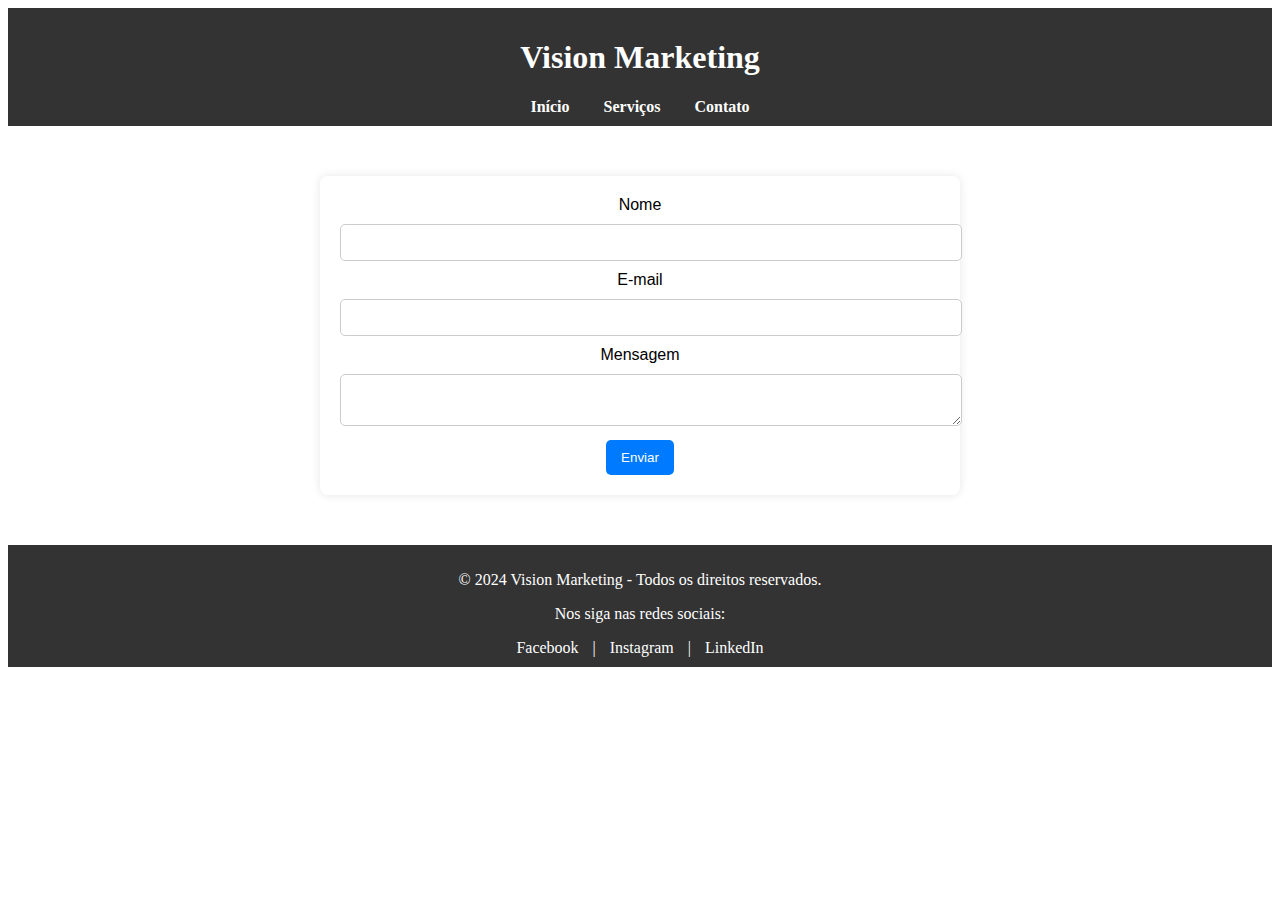
<file: ProgWeb/contato.html>
<!DOCTYPE html>
<html lang="pt-BR">
<head>
    <meta charset="UTF-8">
    <meta name="viewport" content="width=device-width, initial-scale=1.0">
    <link rel="stylesheet" href="stylesContato.css">
    <title>Vision Marketing - Contato</title>
</head>

<body>
    <header>
        <h1>Vision Marketing</h1>
        <nav>
            <a href="index.html">Início</a>
            <a href="servicos.html">Serviços</a>
            <a href="contato.html">Contato</a>
        </nav>
    </header>
        
    <main>
        <form>

            <label for="nome">Nome</label>
            <input type="text" name="nome" id="nome" required>
        
            <label for="email">E-mail</label>
            <input type="email" name="email" id="email" required>
        
            <label for="mensagem">Mensagem</label>
            <textarea name="mensagem" id="mensagem"></textarea>
    
            <button type="submit" data-button>Enviar</button>
        </form>
    </main>

    <footer>
        <p>&copy; 2024 Vision Marketing - Todos os direitos reservados.</p>
        <p>Nos siga nas redes sociais:</p>
        <a href="https://facebook.com/visionmarketing" target="_blank">Facebook</a> |
        <a href="https://instagram.com/visionmarketing" target="_blank">Instagram</a> |
        <a href="https://linkedin.com/company/visionmarketing" target="_blank">LinkedIn</a>
    </footer>

</body>
</html>
</file>
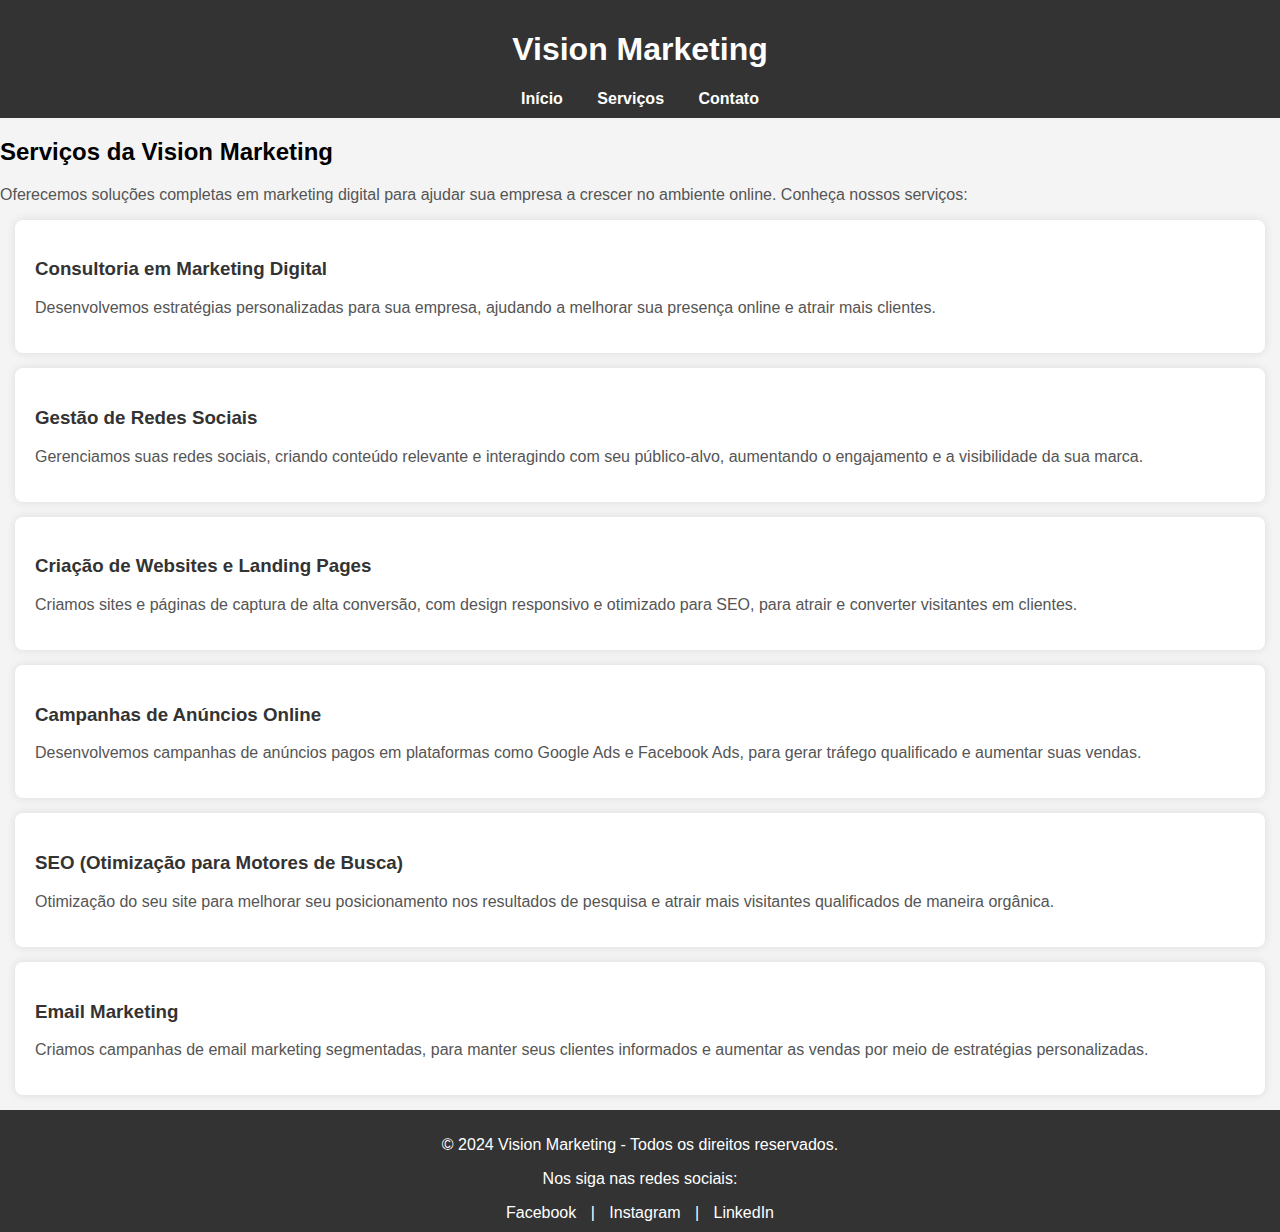
<file: ProgWeb/servicos.html>
<!DOCTYPE html>
<html lang="pt-BR">
<head>
    <meta charset="UTF-8">
    <meta name="viewport" content="width=device-width, initial-scale=1.0">
    <title>Vision Marketing - Serviços</title>
    <link rel="stylesheet" href="stylesServico.css">
</head>

<body>
    <header>
        <h1>Vision Marketing</h1>
        <nav>
            <a href="index.html">Início</a>
            <a href="servicos.html">Serviços</a>
            <a href="contato.html">Contato</a>
        </nav>
    </header>

    <main>
        <h2>Serviços da Vision Marketing</h2>
        <p>Oferecemos soluções completas em marketing digital para ajudar sua empresa a crescer no ambiente online. Conheça nossos serviços:</p>
        

        <section>
            <h3>Consultoria em Marketing Digital</h3>
            <p>Desenvolvemos estratégias personalizadas para sua empresa, ajudando a melhorar sua presença online e atrair mais clientes.</p>
        </section>


        <section>
            <h3>Gestão de Redes Sociais</h3>
            <p>Gerenciamos suas redes sociais, criando conteúdo relevante e interagindo com seu público-alvo, aumentando o engajamento e a visibilidade da sua marca.</p>
        </section>


        <section>
            <h3>Criação de Websites e Landing Pages</h3>
            <p>Criamos sites e páginas de captura de alta conversão, com design responsivo e otimizado para SEO, para atrair e converter visitantes em clientes.</p>
        </section>


        <section>
            <h3>Campanhas de Anúncios Online</h3>
            <p>Desenvolvemos campanhas de anúncios pagos em plataformas como Google Ads e Facebook Ads, para gerar tráfego qualificado e aumentar suas vendas.</p>
        </section>


        <section>
            <h3>SEO (Otimização para Motores de Busca)</h3>
            <p>Otimização do seu site para melhorar seu posicionamento nos resultados de pesquisa e atrair mais visitantes qualificados de maneira orgânica.</p>
        </section>


        <section>
            <h3>Email Marketing</h3>
            <p>Criamos campanhas de email marketing segmentadas, para manter seus clientes informados e aumentar as vendas por meio de estratégias personalizadas.</p>
        </section>

    </main>

    <footer>
        <p>&copy; 2024 Vision Marketing - Todos os direitos reservados.</p>
        <p>Nos siga nas redes sociais:</p>
        <a href="https://facebook.com/visionmarketing" target="_blank">Facebook</a> |
        <a href="https://instagram.com/visionmarketing" target="_blank">Instagram</a> |
        <a href="https://linkedin.com/company/visionmarketing" target="_blank">LinkedIn</a>
    </footer>

</body>
</html>
</file>
<file: ProgWeb/stylesContato.css>
header {
    background-color: #333;
    color: white;
    padding: 10px 0;
    text-align: center;
}

nav a {
    color: white;
    margin: 0 15px;
    text-decoration: none;
    font-weight: bold;
}

footer {
    background-color: #333;
    color: white;
    text-align: center;
    padding: 10px 0;
}

footer a {
    color: white;
    margin: 0 10px;
    text-decoration: none;
}

main{
    font-family: Arial, sans-serif;
    background-color: #f4f4f4;
    text-align: center;
    max-width: 600px;
    margin: 50px auto;
    padding: 20px;
    background: white;
    box-shadow: 0px 0px 10px rgba(0, 0, 0, 0.1);
    border-radius: 8px;
}

input, textarea {
    width: 100%;
    padding: 10px;
    margin: 10px 0;
    border: 1px solid #ccc;
    border-radius: 5px
}

textarea{
    resize: vertical;
}

button {
    background-color: #007BFF;
    color: white;
    border: none;
    padding: 10px 15px;
    cursor: pointer;
    border-radius: 5px;
}

button:hover {
    background-color: #0056b3;
}
</file>
<file: ProgWeb/stylesServico.css>
body {
    font-family: Arial, sans-serif;
    margin: 0;
    padding: 0;
    background-color: #f4f4f4;
}

header {
    background-color: #333;
    color: white;
    padding: 10px 0;
    text-align: center;
}

nav a {
    color: white;
    margin: 0 15px;
    text-decoration: none;
    font-weight: bold;
}

section {
    background-color: white;
    padding: 20px;
    margin: 15px;
    border-radius: 8px;
    box-shadow: 0 0 10px rgba(0, 0, 0, 0.1);
    color: #333;
}

main p {
    color: #555;
}

footer {
    background-color: #333;
    color: white;
    text-align: center;
    padding: 10px 0;
}

footer a {
    color: white;
    margin: 0 10px;
    text-decoration: none;
}
</file>
